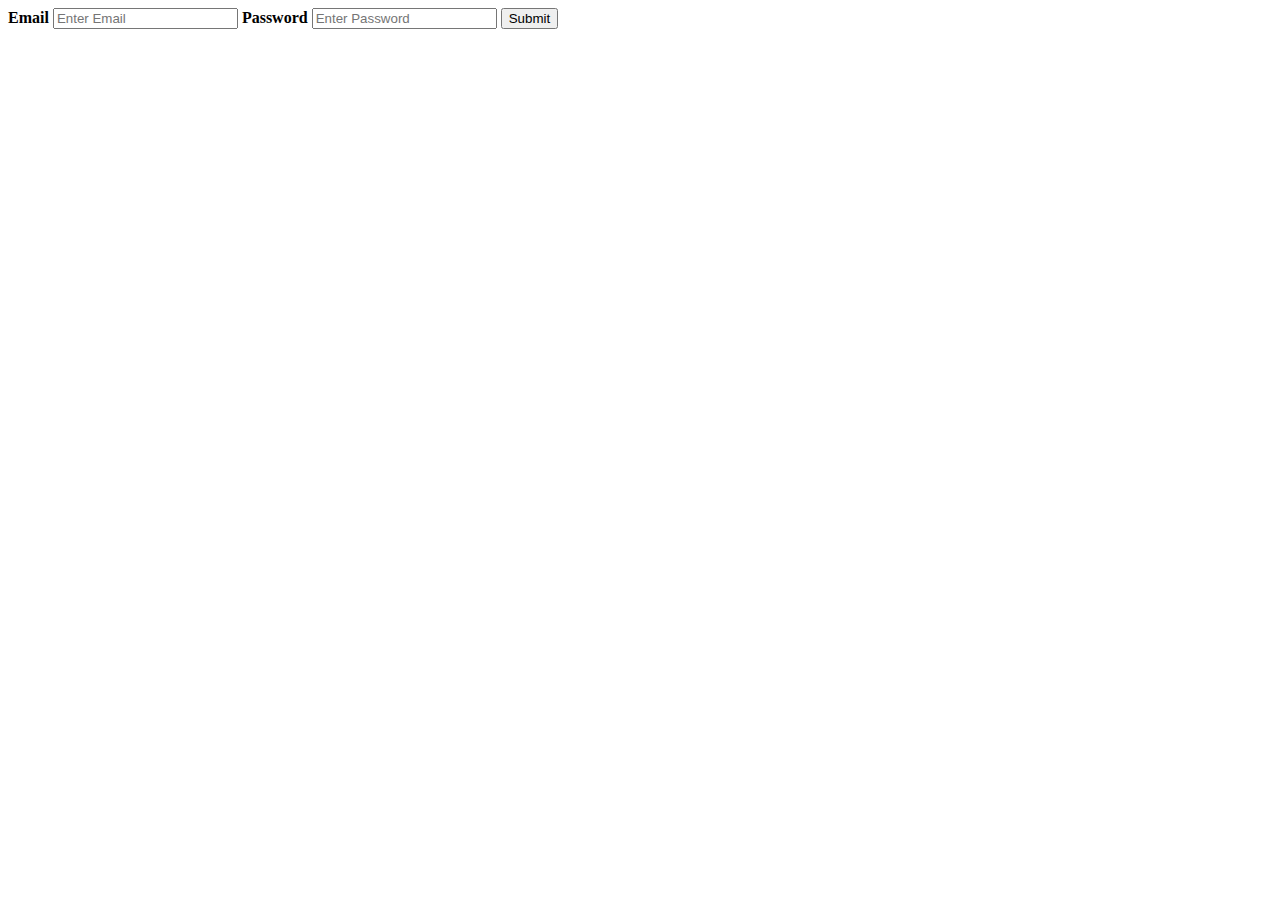
<file: app/templates/login.html>
<!DOCTYPE html>
<html>
<head>
	<title></title>
</head>
<body>
	<div class="container">
		<form  action="/login" method="POST">
			<label for="email"><b>Email</b></label>
		    <input type="text" placeholder="Enter Email" name="email" required>

		    <label for="psw"><b>Password</b></label>
		    <input type="password" placeholder="Enter Password" name="psw" required>

		    <input type="submit" name="Login">
		</form>	
	</div>

</body>
</html>
</file>
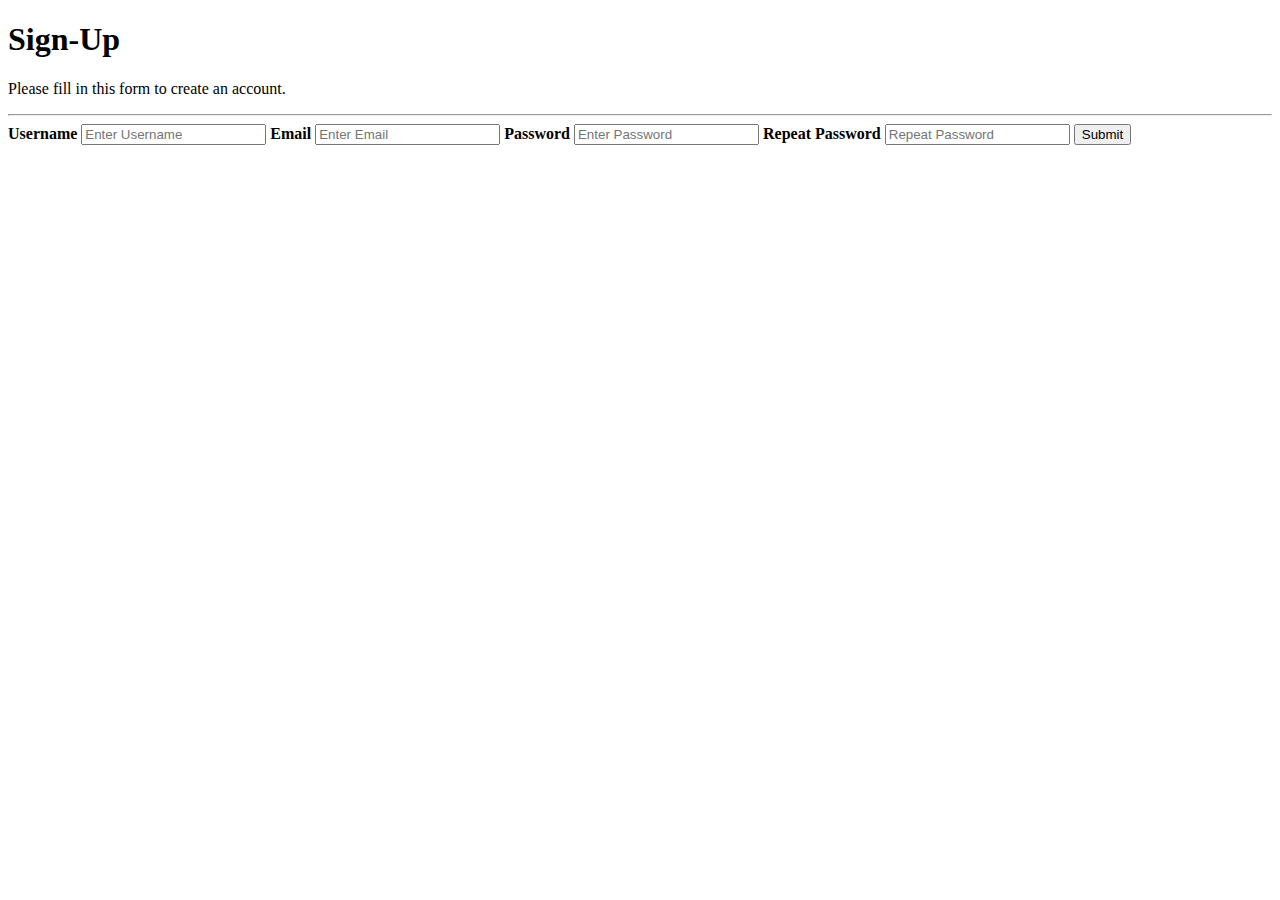
<file: app/templates/register.html>
<!DOCTYPE html>
<html>
<head>
	<title></title>
</head>
<body>

	<div class = "container">
		<h1>Sign-Up</h1>
		<form action="/register" method="POST">

			<p>Please fill in this form to create an account.</p>
	      	<hr>
	      	
	      	<label for="username"><b>Username</b></label>
	      	<input type="text" placeholder="Enter Username" name="username" required>

	      	<label for="email"><b>Email</b></label>
	      	<input type="text" placeholder="Enter Email" name="email" required>

	      	<label for="psw"><b>Password</b></label>
	      	<input type="password" placeholder="Enter Password" name="psw" required>

	      	<label for="psw-repeat"><b>Repeat Password</b></label>
	      	<input type="password" placeholder="Repeat Password" name="psw-repeat" required>

	      	<input type="submit" name="Register">
		</form>
	</div>

</body>
</html>
</file>
